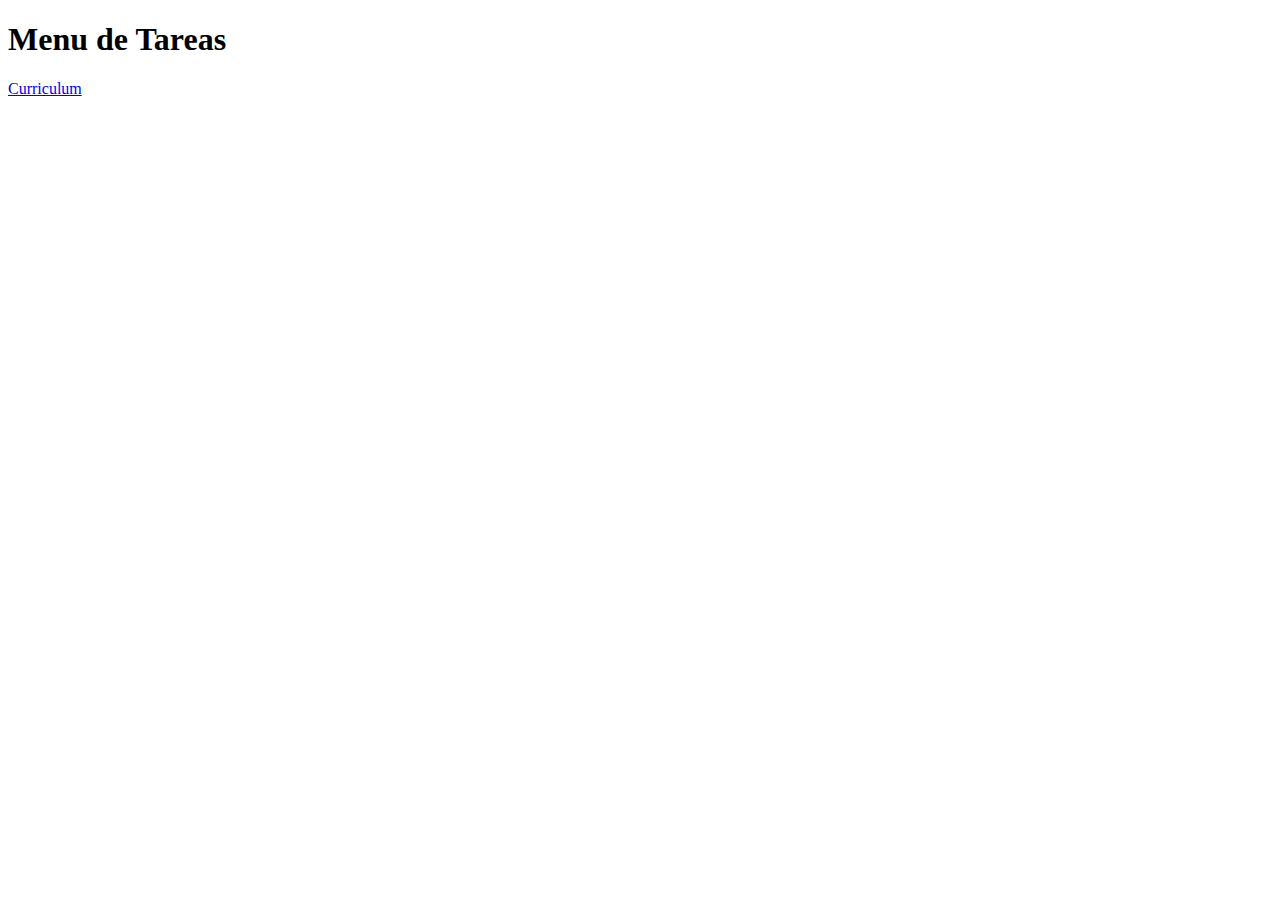
<file: index.html>
<!DOCTYPE html>
<html lang="en">
<head>
    <meta charset="UTF-8">
    <meta http-equiv="X-UA-Compatible" content="IE=edge">
    <meta name="viewport" content="width=device-width, initial-scale=1.0">
    <title>index</title>
    <h1>Menu de Tareas</h1>

    
    
   
</head>
<body>
    <a href="./menu.html">Curriculum</a>
</body>
</html>
</file>
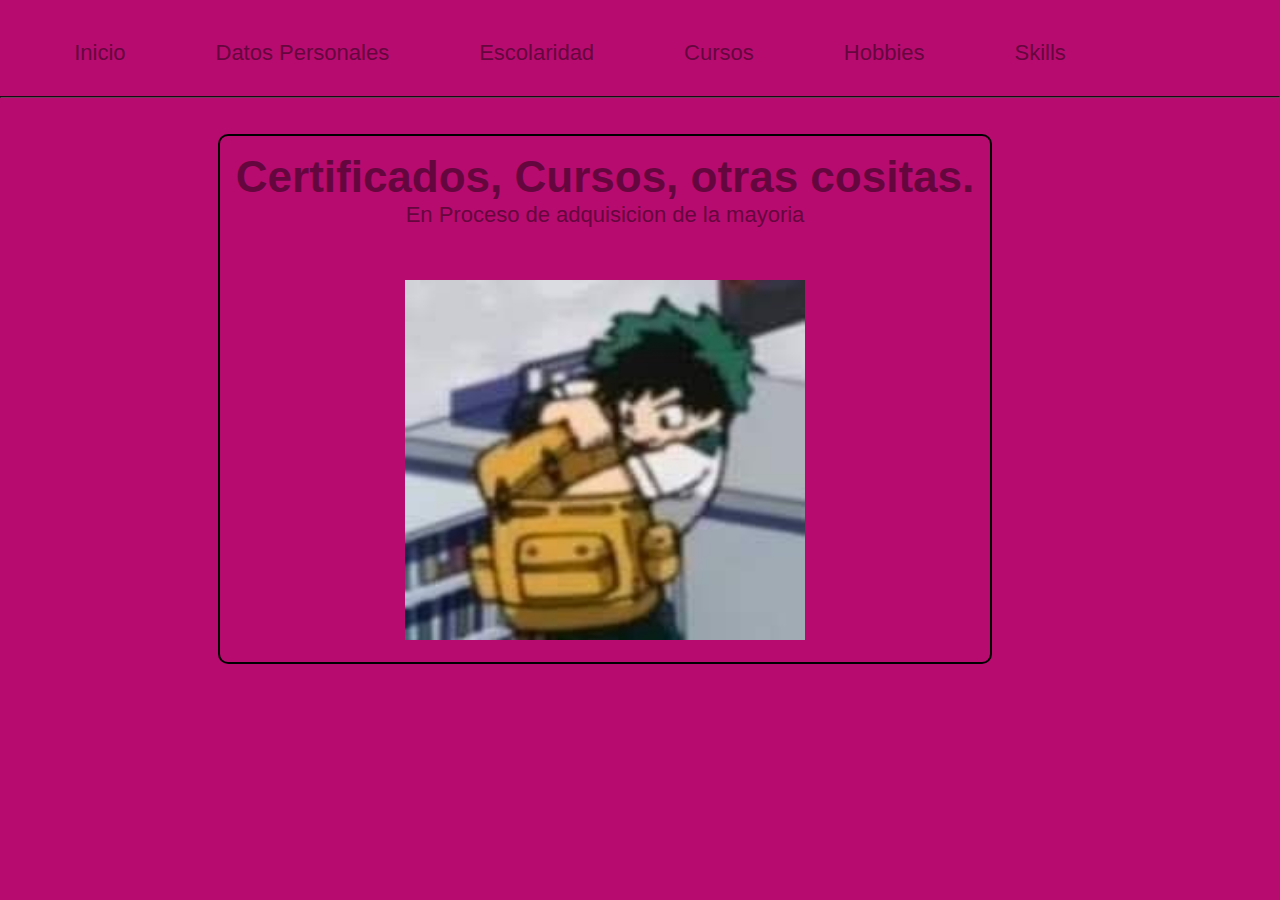
<file: Cursos.html>
<!DOCTYPE html>
<html lang="en">
<head>
    <meta charset="UTF-8">
    <meta http-equiv="X-UA-Compatible" content="IE=edge">
    <meta name="viewport" content="width=device-width, initial-scale=1.0">
    <link rel="stylesheet" href="./masterstyle.css">
    <link rel="stylesheet" href="https://cdnjs.cloudflare.com/ajax/libs/font-awesome/5.11.2/css/all.min.css">

    <title>Cursos</title>
</head>
<body>

    <ul class="menu">
        <li>
            <a href="./index.html">
              <span>Inicio</span>
              <span>
                <i class="fas fa-house-user" aria-hidden="false"></i>
              </span>
            </a>
          </li>
        <li>
          <a href="./DatosPersonales.html">
            <span>Datos Personales</span>
            <span>
              <i class="fas fa-address-card" aria-hidden="true"></i>
            </span>
          </a>
        </li>
        <li>
          <a href="./Escolaridad.html">
            <span>Escolaridad</span>
            <span>
              <i class="fas fa-tasks" aria-hidden="true"></i>    
            </span>
          </a>
        </li>
        <li>
          <a href="./Cursos.html">
            <span>Cursos</span>
            <span>
                <i class="fas fa-user-graduate" aria-hidden="true"></i>      
            </span>
          </a>
        </li>
        <li>
          <a href="./hobbies.html">
            <span>Hobbies</span>
            <span>
                <i class="fas fa-poo" aria-hidden="true"></i>    
            </span>
          </a>
        </li>
        <li>
            <a href="./skills.html">
              <span>Skills</span>
              <span>
                <i class="fab fa-accessible-icon" aria-hidden="true"></i>
              </span>
            </a>
          </li>
        <li>
          <a href="#0">
        </li>
      </ul>
      <hr>
      <ul class="menu" data-animation="to-top">
        <li>
          <a href="#0">
           
    <footer class="page-footer">
        <span>Hecho por una persona que no conozco pero gracias por el codigo nwn</span>
        <a href="http://georgemartsoukos.com"></a>
    </footer>

    <nav>
        
        <h1>Certificados, Cursos, otras cositas.</h1>
        <p>En Proceso de adquisicion de la mayoria</p> 
        <br><br>
        <img src="./Deku.jpg" alt="si" height="360" width="400px">
    </nav>

   
    
</body>
</html>
</file>
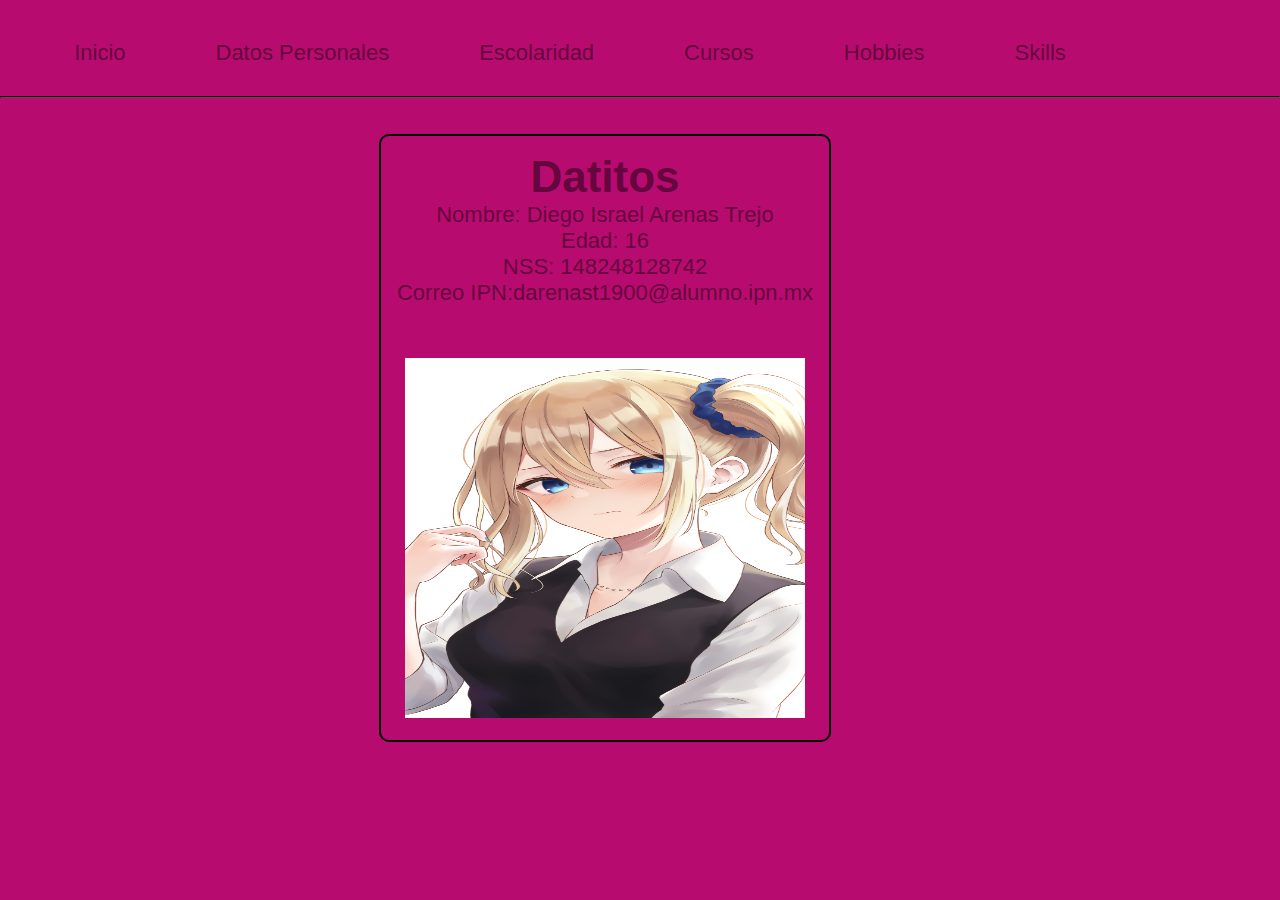
<file: DatosPersonales.html>
<!DOCTYPE html>
<html lang="en">
<head>
    <meta charset="UTF-8">
    <meta http-equiv="X-UA-Compatible" content="IE=edge">
    <meta name="viewport" content="width=device-width, initial-scale=1.0">
    <link rel="stylesheet" href="./masterstyle.css">
    <link rel="stylesheet" href="https://cdnjs.cloudflare.com/ajax/libs/font-awesome/5.11.2/css/all.min.css">

    <title>DatosPersonales</title>
</head>
<body>

    <ul class="menu">
        <li>
            <a href="./index.html">
              <span>Inicio</span>
              <span>
                <i class="fas fa-house-user" aria-hidden="false"></i>
              </span>
            </a>
          </li>
        <li>
          <a href="./DatosPersonales.html">
            <span>Datos Personales</span>
            <span>
              <i class="fas fa-address-card" aria-hidden="true"></i>
            </span>
          </a>
        </li>
        <li>
          <a href="./Escolaridad.html">
            <span>Escolaridad</span>
            <span>
              <i class="fas fa-tasks" aria-hidden="true"></i>    
            </span>
          </a>
        </li>
        <li>
          <a href="./Cursos.html">
            <span>Cursos</span>
            <span>
                <i class="fas fa-user-graduate" aria-hidden="true"></i>      
            </span>
          </a>
        </li>
        <li>
          <a href="./hobbies.html">
            <span>Hobbies</span>
            <span>
                <i class="fas fa-poo" aria-hidden="true"></i>    
            </span>
          </a>
        </li>
        <li>
            <a href="./skills.html">
              <span>Skills</span>
              <span>
                <i class="fab fa-accessible-icon" aria-hidden="true"></i>
              </span>
            </a>
          </li>
        <li>
          <a href="#0">
        </li>
      </ul>
      <hr>
      <ul class="menu" data-animation="to-top">
        <li>
          <a href="#0">
           
    <footer class="page-footer">
        <span>Hecho por una persona que no conozco pero gracias por el codigo nwn</span>
        <a href="http://georgemartsoukos.com"></a>
    </footer>

    <nav>
        
        <h1>Datitos</h1>
       <p>Nombre: Diego Israel Arenas Trejo</p>
       <p>Edad: 16</p>
       <p>NSS: 148248128742</p>
       <p>Correo IPN:darenast1900@alumno.ipn.mx</p>
       
        <br><br>
        <img src="./aiHayasaka.png" alt="si" height="360" width="400px">
    </nav>

   
    
</body>
</html>
</file>
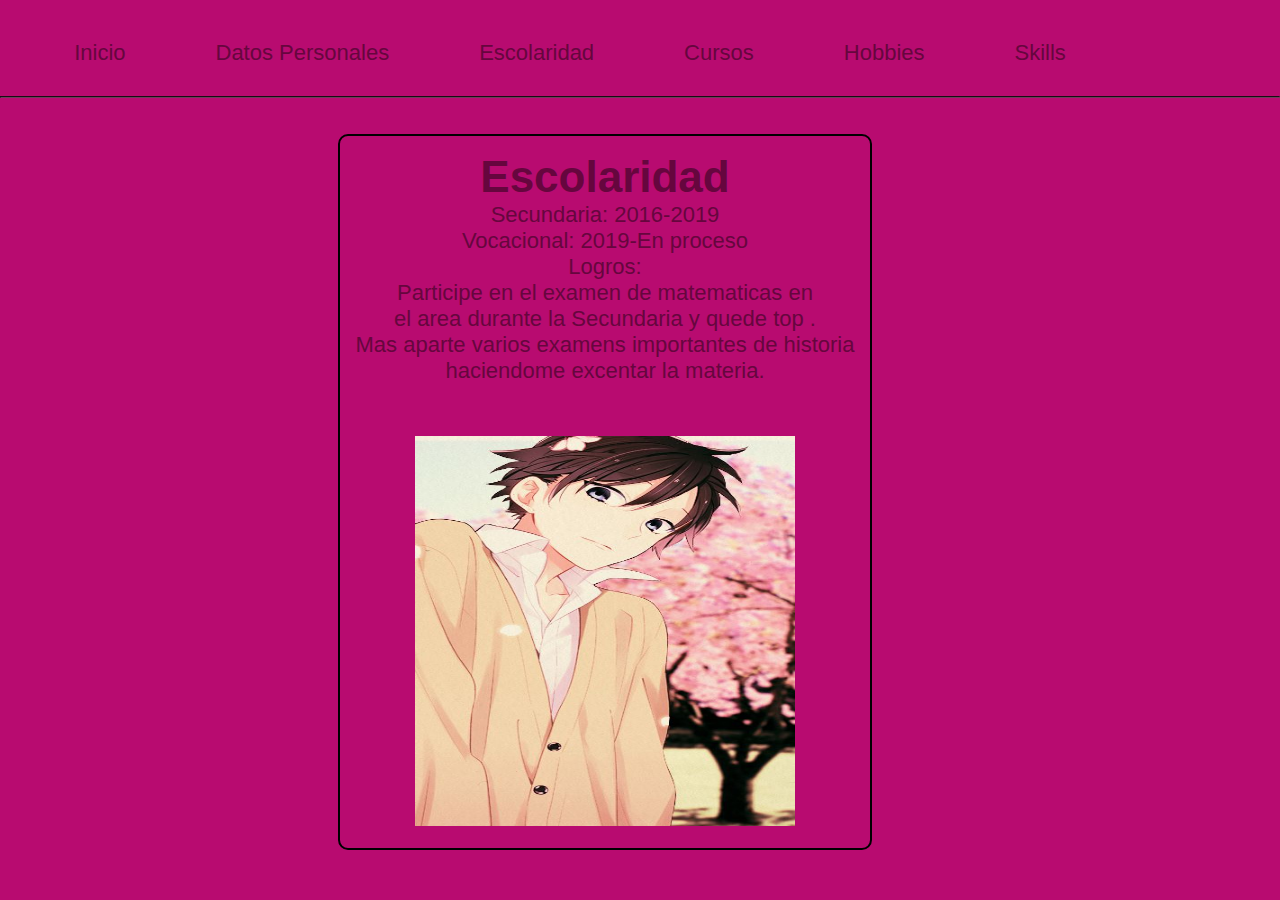
<file: Escolaridad.html>
<!DOCTYPE html>
<html lang="en">
<head>
    <meta charset="UTF-8">
    <meta http-equiv="X-UA-Compatible" content="IE=edge">
    <meta name="viewport" content="width=device-width, initial-scale=1.0">
    <link rel="stylesheet" href="./masterstyle.css">
    <link rel="stylesheet" href="https://cdnjs.cloudflare.com/ajax/libs/font-awesome/5.11.2/css/all.min.css">

    <title>Escolaridad</title>
</head>
<body>

    <ul class="menu">
        <li>
            <a href="./index.html">
              <span>Inicio</span>
              <span>
                <i class="fas fa-house-user" aria-hidden="false"></i>
              </span>
            </a>
          </li>
        <li>
          <a href="./DatosPersonales.html">
            <span>Datos Personales</span>
            <span>
              <i class="fas fa-address-card" aria-hidden="true"></i>
            </span>
          </a>
        </li>
        <li>
          <a href="./Escolaridad.html">
            <span>Escolaridad</span>
            <span>
              <i class="fas fa-tasks" aria-hidden="true"></i>    
            </span>
          </a>
        </li>
        <li>
          <a href="./Cursos.html">
            <span>Cursos</span>
            <span>
                <i class="fas fa-user-graduate" aria-hidden="true"></i>      
            </span>
          </a>
        </li>
        <li>
          <a href="./hobbies.html">
            <span>Hobbies</span>
            <span>
                <i class="fas fa-poo" aria-hidden="true"></i>    
            </span>
          </a>
        </li>
        <li>
            <a href="./skills.html">
              <span>Skills</span>
              <span>
                <i class="fab fa-accessible-icon" aria-hidden="true"></i>
              </span>
            </a>
          </li>
        <li>
          <a href="#0">
        </li>
      </ul>
      <hr>
      <ul class="menu" data-animation="to-top">
        <li>
          <a href="#0">
            
           
    <footer class="page-footer">
        <span>Hecho por una persona que no conozco pero gracias por el codigo nwn</span>
        <a href="http://georgemartsoukos.com"></a>
    </footer>

    <nav>
        
        <h1>Escolaridad</h1>
        <p>Secundaria: 2016-2019</p>
        <p>Vocacional: 2019-En proceso</p>
        <p>Logros:</p>
        <p>Participe en el examen de matematicas en</p>
            <p>el area durante la Secundaria y quede top .</p>
            <p>Mas aparte varios examens importantes de historia</p><p>
                 haciendome excentar la materia.</p>
        <br><br>
        <img src="./Izumi.jpg" alt="si" height="390" width="380px">
    </nav>

   
    
</body>
</html>
</file>
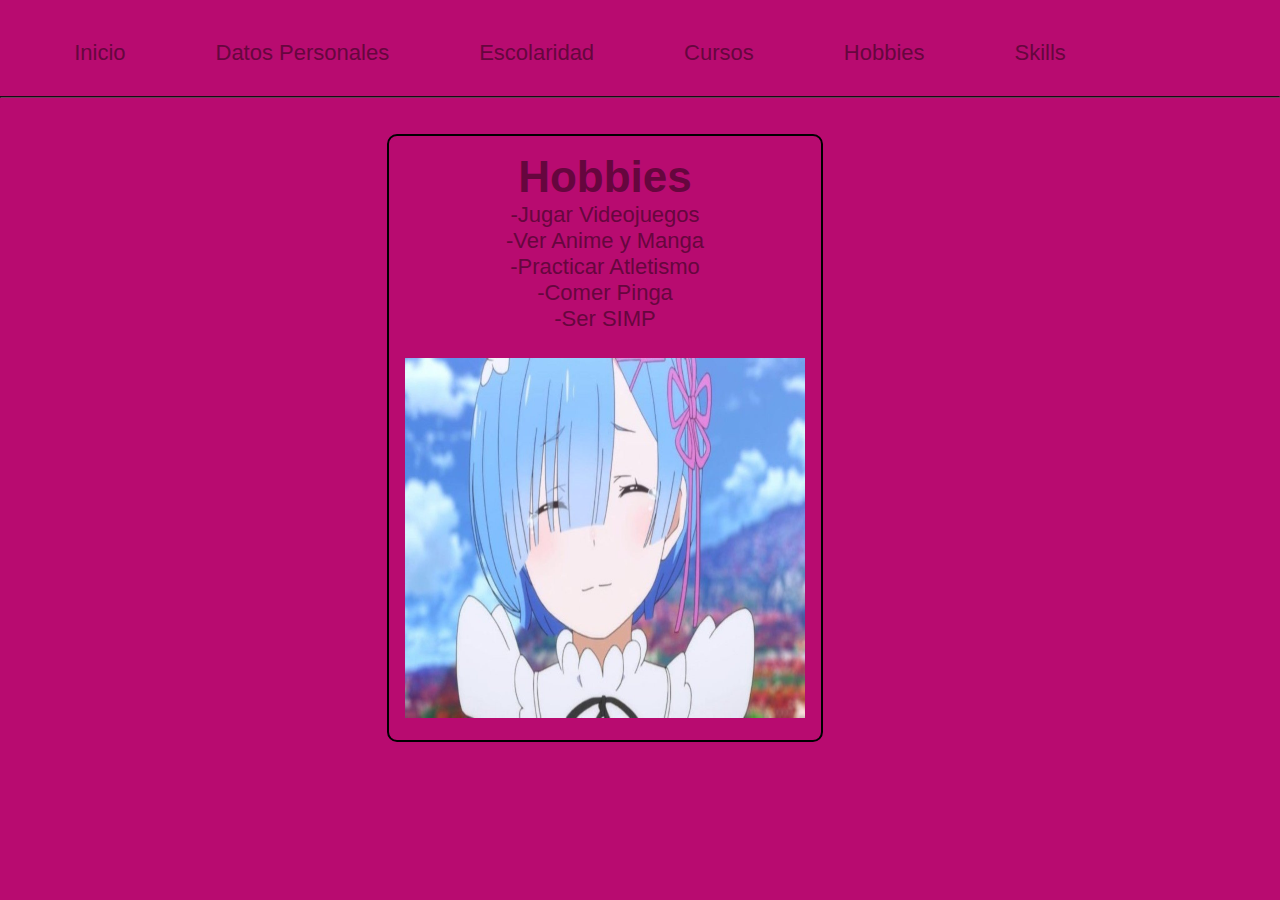
<file: hobbies.html>
<!DOCTYPE html>
<html lang="en">
<head>
    <meta charset="UTF-8">
    <meta http-equiv="X-UA-Compatible" content="IE=edge">
    <meta name="viewport" content="width=device-width, initial-scale=1.0">
    <link rel="stylesheet" href="./masterstyle.css">
    <link rel="stylesheet" href="https://cdnjs.cloudflare.com/ajax/libs/font-awesome/5.11.2/css/all.min.css">

    <title>Cursos</title>
</head>
<body>

    <ul class="menu">
        <li>
            <a href="./index.html">
              <span>Inicio</span>
              <span>
                <i class="fas fa-house-user" aria-hidden="false"></i>
              </span>
            </a>
          </li>
        <li>
          <a href="./DatosPersonales.html">
            <span>Datos Personales</span>
            <span>
              <i class="fas fa-address-card" aria-hidden="true"></i>
            </span>
          </a>
        </li>
        <li>
          <a href="./Escolaridad.html">
            <span>Escolaridad</span>
            <span>
              <i class="fas fa-tasks" aria-hidden="true"></i>    
            </span>
          </a>
        </li>
        <li>
          <a href="./Cursos.html">
            <span>Cursos</span>
            <span>
                <i class="fas fa-user-graduate" aria-hidden="true"></i>      
            </span>
          </a>
        </li>
        <li>
          <a href="./hobbies.html">
            <span>Hobbies</span>
            <span>
                <i class="fas fa-poo" aria-hidden="true"></i>    
            </span>
          </a>
        </li>
        <li>
            <a href="./skills.html">
              <span>Skills</span>
              <span>
                <i class="fab fa-accessible-icon" aria-hidden="true"></i>
              </span>
            </a>
          </li>
        <li>
          <a href="#0">
        </li>
      </ul>
      <hr>
      <ul class="menu" data-animation="to-top">
        <li>
          <a href="#0">
           
    <footer class="page-footer">
        <span>Hecho por una persona que no conozco pero gracias por el codigo nwn</span>
        <a href="http://georgemartsoukos.com"></a>
    </footer>

    <nav>
        
        <h1>Hobbies</h1>
        <p>-Jugar Videojuegos</p>
        <p>-Ver Anime y Manga</p>
        <p>-Practicar Atletismo</p>
        <p>-Comer Pinga</p>
        <p>-Ser SIMP</p>
        <br>
        <img src="./rem1.jpeg" alt="si" height="360" width="400px">
    </nav>

   
    
</body>
</html>
</file>
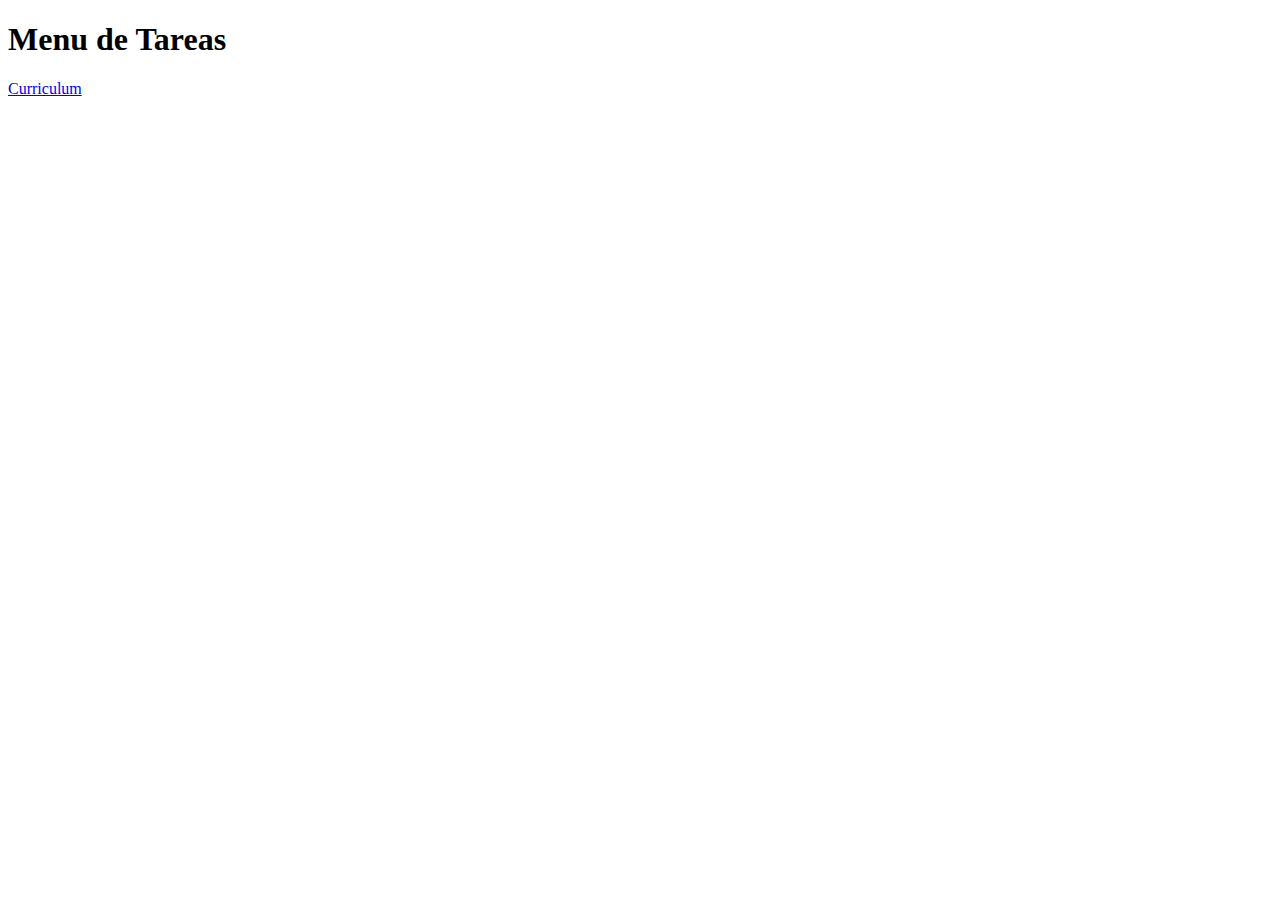
<file: Menu.html>
<!DOCTYPE html>
<html lang="en">
<head>
    <meta charset="UTF-8">
    <meta http-equiv="X-UA-Compatible" content="IE=edge">
    <meta name="viewport" content="width=device-width, initial-scale=1.0">
    <title>Menu</title>
    <h1>Menu de Tareas</h1>

    
    
   
</head>
<body>
    <a href="./Curriculum/index.html">Curriculum</a>
</body>
</html>
</file>
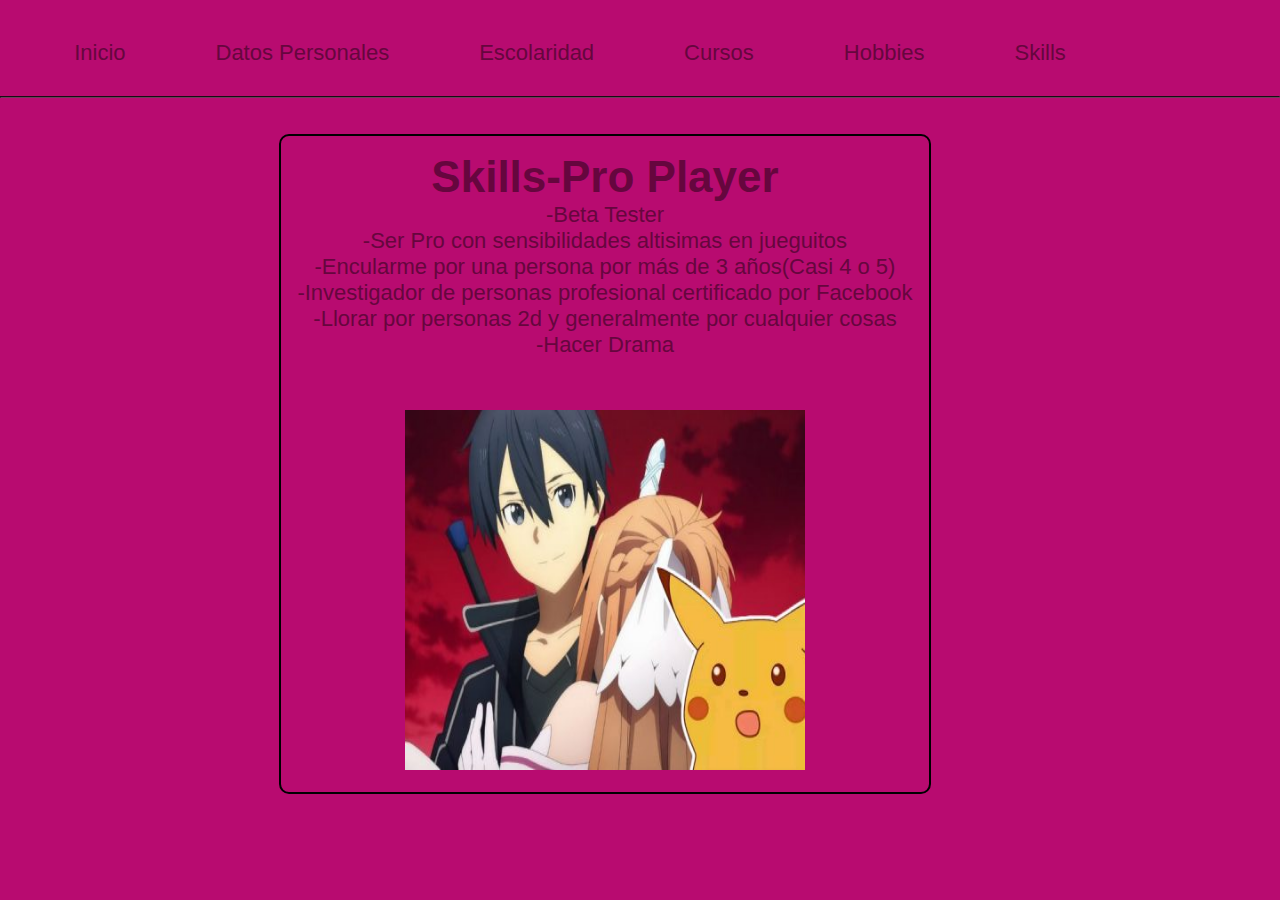
<file: skills.html>
<!DOCTYPE html>
<html lang="en">
<head>
    <meta charset="UTF-8">
    <meta http-equiv="X-UA-Compatible" content="IE=edge">
    <meta name="viewport" content="width=device-width, initial-scale=1.0">
    <link rel="stylesheet" href="./masterstyle.css">
    <link rel="stylesheet" href="https://cdnjs.cloudflare.com/ajax/libs/font-awesome/5.11.2/css/all.min.css">

    <title>Skills</title>
</head>
<body>

    <ul class="menu">
        <li>
            <a href="./index.html">
              <span>Inicio</span>
              <span>
                <i class="fas fa-house-user" aria-hidden="false"></i>
              </span>
            </a>
          </li>
        <li>
          <a href="./DatosPersonales.html">
            <span>Datos Personales</span>
            <span>
              <i class="fas fa-address-card" aria-hidden="true"></i>
            </span>
          </a>
        </li>
        <li>
          <a href="./Escolaridad.html">
            <span>Escolaridad</span>
            <span>
              <i class="fas fa-tasks" aria-hidden="true"></i>    
            </span>
          </a>
        </li>
        <li>
          <a href="./Cursos.html">
            <span>Cursos</span>
            <span>
                <i class="fas fa-user-graduate" aria-hidden="true"></i>      
            </span>
          </a>
        </li>
        <li>
          <a href="./hobbies.html">
            <span>Hobbies</span>
            <span>
                <i class="fas fa-poo" aria-hidden="true"></i>    
            </span>
          </a>
        </li>
        <li>
            <a href="./skills.html">
              <span>Skills</span>
              <span>
                <i class="fab fa-accessible-icon" aria-hidden="true"></i>
              </span>
            </a>
          </li>
        <li>
          <a href="#0">
        </li>
      </ul>
      <hr>
      <ul class="menu" data-animation="to-top">
        <li>
          <a href="#0">
            
           
    <footer class="page-footer">
        <span>Hecho por una persona que no conozco pero gracias por el codigo nwn</span>
        <a href="http://georgemartsoukos.com"></a>
    </footer>

    <nav>
        
        <h1>Skills-Pro Player</h1>
        <p>-Beta Tester</p>
        <p>-Ser Pro con sensibilidades altisimas en jueguitos </p>
        <p>-Encularme por una persona por más de 3 años(Casi 4 o 5)</p>
        <p>-Investigador de personas profesional certificado por Facebook</p>
        <p>-Llorar por personas 2d y generalmente por cualquier cosas</p>
        <p>-Hacer Drama</p>
        <br><br>
        <img src="./pikachu.jpg" alt="si" height="360" width="400px">
    </nav>

   
    
</body>
</html>
</file>
<file: masterstyle.css>
:root{
    --body-bg-color:#B80B70;
    --text-color:#66063E;
    --hr-color:#6B4059;
    --red:#e74c3c;
}

* {
    margin: 0;
    padding: 0;
  }
  
  ul {
    list-style: none;
  }
  
  a {
    color: inherit;
    text-decoration: none;
  }
  
  body {
    margin: 30px 0;
    font: 22px sans-serif;
    background: var(--body-bg-color);
    color: var(--text-color);
  }
  
  hr {
    border-color: var(--hr-color);
    margin: 20px 0;
  }
  
  .menu {
    display: flex;
    justify-content: center;
  }
  
  .menu li {
    margin-right: 70px;
  }
  
  .menu a {
    position: relative;
    display: block;
    overflow: hidden;
  }
  
  .menu a span {
    transition: transform 0.2s ease-out;
  }
  
  .menu a span:first-child {
    display: inline-block;
    padding: 10px;
  }
  
  .menu a span:last-child {
    position: absolute;
    top: 0;
    right: 0;
    bottom: 0;
    left: 0;
    display: flex;
    align-items: center;
    justify-content: center;
    transform: translateY(-100%);
  }
  
  .menu i {
    font-size: 30px;
  }
  
  .menu a:hover span:first-child {
    transform: translateY(100%);
  }
  
  .menu a:hover span:last-child,
  .menu[data-animation] a:hover span:last-child {
    transform: none;
  }

/*animaciones*/

.menu[data-animation="to-top"] a span:last-child {
    transform: translateY(100%);
  }
  
  .menu[data-animation="to-top"] a:hover span:first-child {
    transform: translateY(-100%);
  }
  
  .menu[data-animation="to-right"] a span:last-child {
    transform: translateX(-100%);
  }
  
  .menu[data-animation="to-right"] a:hover span:first-child {
    transform: translateX(100%);
  }
  
  .menu[data-animation="to-left"] a span:last-child {
    transform: translateX(100%);
  }
  
  .menu[data-animation="to-left"] a:hover span:first-child {
    transform: translateX(-100%);
  }

/*las patitas wiiii*/

.page-footer{
    position:absolute;
    bottom: 10px;
    right: 10px;
    font-size: 1rem;
}

.page-footer span{
    color:var(--red);
}

nav{
    text-align:center;
    border:  2px solid #000000;
    margin: 1rem;
    border-radius: 10px;
    padding: 1rem;
}
</file>
